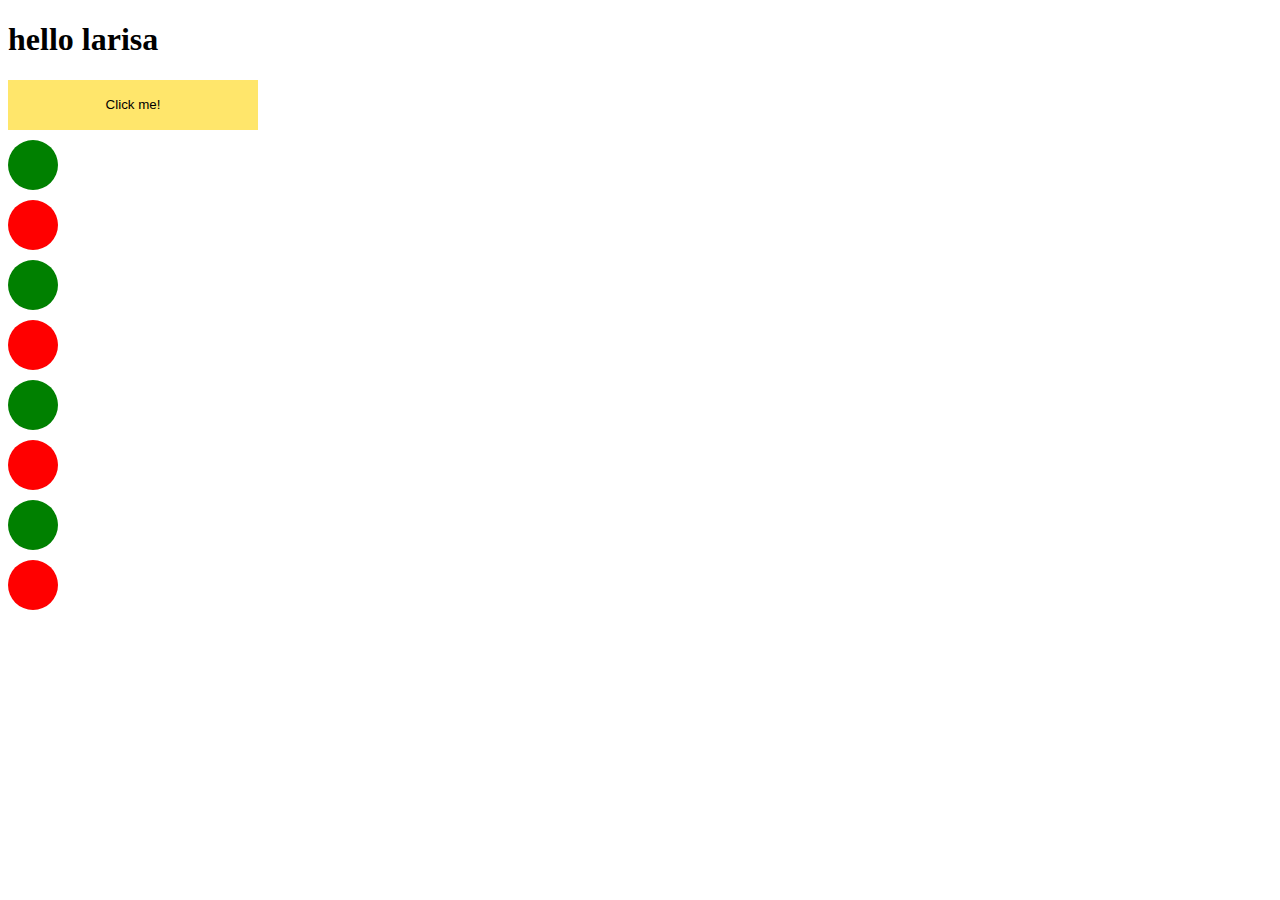
<file: index2.html>
<!DOCTYPE html>
<html lang="en">
<head>
    <meta charset="UTF-8">
    <meta http-equiv="X-UA-Compatible" content="IE=edge">
    <meta name="viewport" content="width=device-width, initial-scale=1.0">
    <title>SASS Test</title>
    <link rel="stylesheet" href="css/style2.min.css">
</head>
<body>
    <h1>hello larisa</h1>
    <button>Click me!</button>


    <div class="circle"></div>
    <div class="circle"></div>
    <div class="circle"></div>
    <div class="circle"></div>
    <div class="circle"></div>
    <div class="circle"></div>
    <div class="circle"></div>
    <div class="circle"></div>
</body>
</html>
</file>
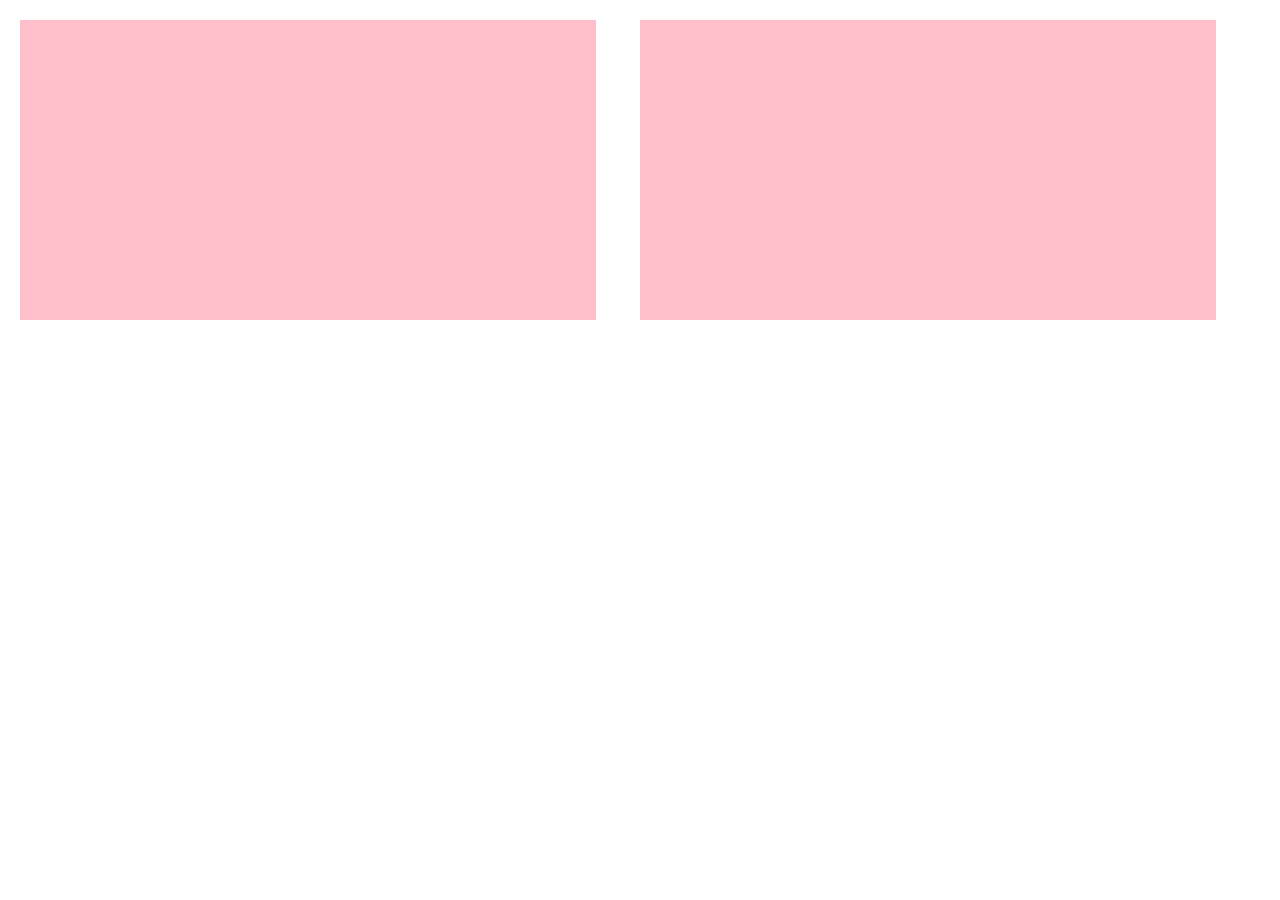
<file: index3.html>
<!DOCTYPE html>
<html lang="en">
<head>
    <meta charset="UTF-8">
    <meta http-equiv="X-UA-Compatible" content="IE=edge">
    <meta name="viewport" content="width=device-width, initial-scale=1.0">
    <title>Document</title>
    <link rel="stylesheet" href="css/style3.min.css">
</head>
<body>
    <!-- <div class="fixed"></div> 
    <div class="fixed"></div>  -->

    <!-- <div class="rubber"></div> 
    <div class="rubber"></div> -->


    <!-- <div class="adaptive"></div>
    <div class="adaptive"></div>   -->

    <div class="responsive"></div> 
    <div class="responsive"></div> 
</body>
</html>
</file>
<file: index4.html>
<!DOCTYPE html>
<html lang="en">
<head>
    <meta charset="UTF-8">
    <meta http-equiv="X-UA-Compatible" content="IE=edge">
    <meta name="viewport" content="width=device-width, initial-scale=1.0">
    <title>Document</title>
    <link rel="stylesheet" href="css/bootstrap-grid.min.css">
    <link rel="stylesheet" href="css/bootstrap-reboot.min.css">
    <link rel="stylesheet" href="css/style4.min.css">
</head>
<body>

    <div class="container">
        <div class="row">
            <div class="box col-12 col-sm-6 col-md-8 col-lg-10 col-xl-12">1</div>
            <div class="box col-12 col-sm-6 col-md-8 col-lg-10 col-xl-12">2</div>
            <div class="box col-12 col-sm-6 col-md-8 col-lg-10 col-xl-12">3</div>
            
        </div>
    </div>
    
</body>
</html>
</file>
<file: css/style2.min.css>
*{-webkit-box-sizing:border-box;box-sizing:border-box}button{width:250px;height:50px;background-color:#ffe66b;border:none;cursor:pointer}button:hover{background-color:pink;color:#fff;-webkit-transition:.5s all;transition:.5s all}button:active{background-color:orange}button:focus{background-color:gray}.circle{width:50px;height:50px;background-color:green;border-radius:100%;margin-top:10px;-webkit-transition:.5s all;transition:.5s all}.circle:nth-child(2n){background-color:red}.circle::before{content:"";display:block;height:2px;width:0%;-webkit-transition:.5s all;transition:.5s all;background-color:#000}.circle:hover:before{width:100%}/*# sourceMappingURL=style2.min.css.map */
</file>
<file: css/style3.min.css>
*{-webkit-box-sizing:border-box;box-sizing:border-box;margin:0;padding:0}.fixed{display:inline-block;vertical-align:middle;width:900px;height:300px;background-color:blue;margin:50px}.rubber{display:inline-block;vertical-align:middle;width:45%;height:300px;background-color:#ff0;margin:20px}.adaptive{display:inline-block;vertical-align:middle;width:900px;height:300px;background-color:red;margin:20px}.responsive{display:inline-block;vertical-align:middle;width:45%;height:300px;background-color:pink;margin:20px}@media(max-width: 992px)and (orientacion: landscape){.adaptive{width:300px}.responsive{width:100%;margin:0}}@media(max-width: 768px){.responsive{width:30%}}/*# sourceMappingURL=style3.min.css.map */
</file>
<file: css/style4.min.css>
.box{background-color:red;border:3px solid #000;text-align:center}/*# sourceMappingURL=style4.min.css.map */
</file>
